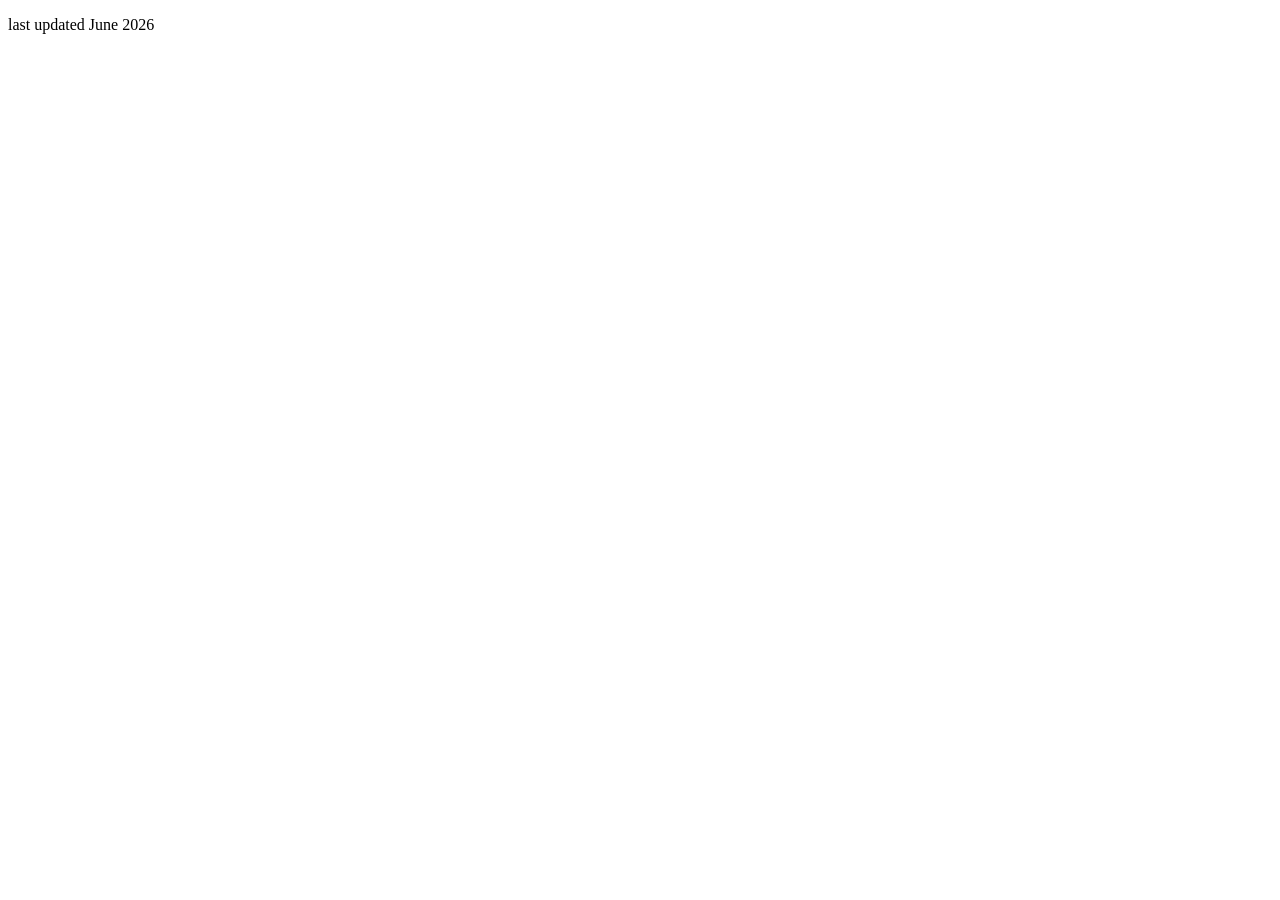
<file: footer.html>
<!doctype html>
<html lang="en">
  <head>
    <meta charset="UTF-8" />
    <meta name="viewport" content="width=device-width, initial-scale=1.0" />
    <title>Footer</title>
  </head>
  <body>
    <footer>
      <p>last updated June 2026</p>
    </footer>
  </body>
</html>
</file>
